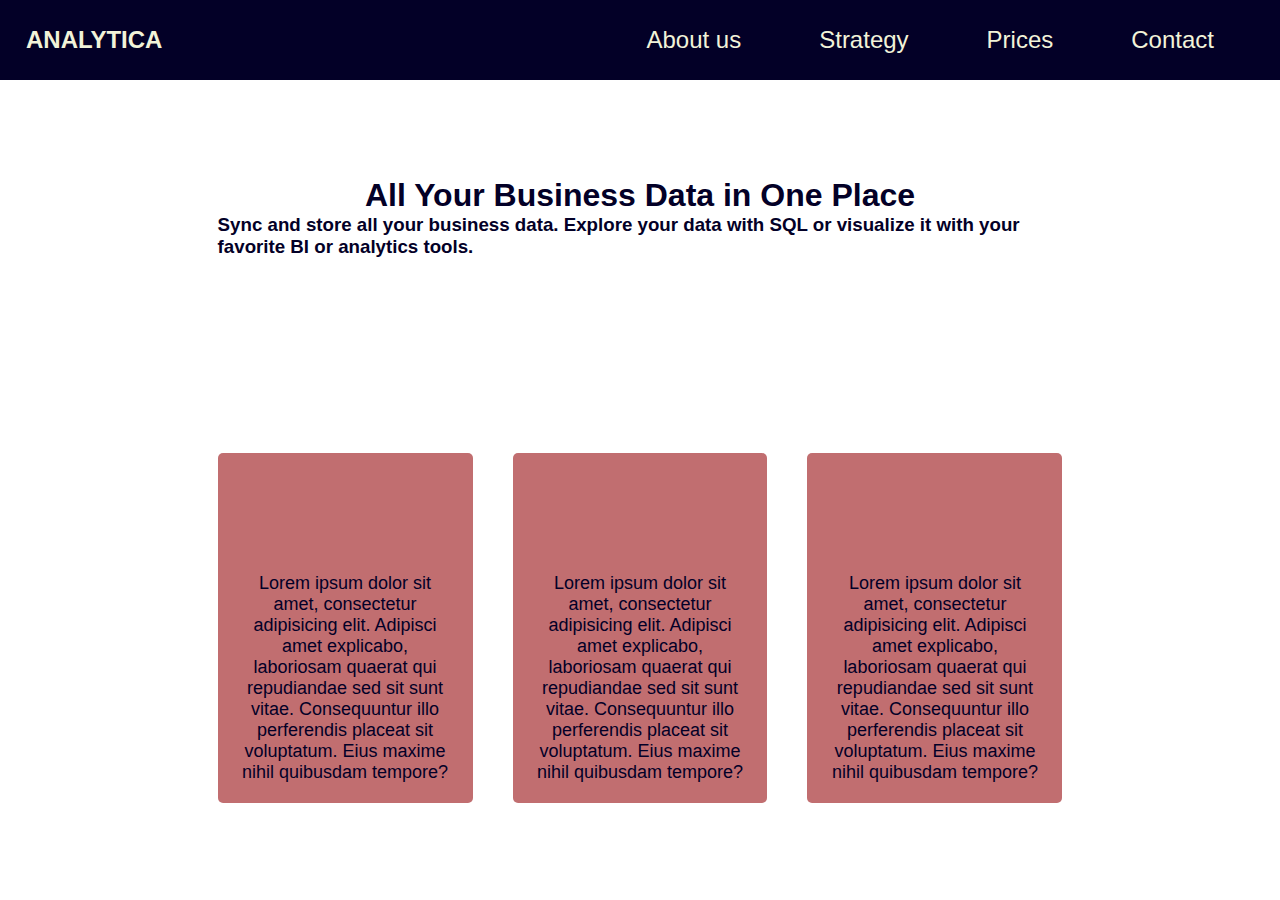
<file: deel-3-webpagina/index.html>
<!DOCTYPE html>
<html lang="en">
<head>
    <meta charset="UTF-8">
    <meta name="viewport" content="width=device-width, initial-scale=1, minimum-scale=1"/>
    <link rel="stylesheet" href="styles/styles.css">
    <title>Flexbox opdracht 3</title>
</head>
<body>
    <header>
        <h2>ANALYTICA</h2>
        <nav>
            <a href="#">About us</a>
            <a href="#">Strategy</a>
            <a href="#">Prices</a>
            <a href="#">Contact</a>
        </nav>
    </header>
    <div class="main-container">
        <div class="main-item"></div>
        <main>
            <div class="title-container">
                <h1>All Your Business Data in One Place</h1>
                <h3>Sync and store all your business data. Explore your data with SQL or visualize it with your favorite BI or
                    analytics tools.</h3>
            </div>
            <div class="article-container">
                <article>
                    <p>Lorem ipsum dolor sit amet, consectetur adipisicing elit. Adipisci amet explicabo, laboriosam quaerat qui repudiandae sed sit sunt vitae. Consequuntur illo perferendis placeat sit voluptatum. Eius maxime nihil quibusdam tempore?</p>
                </article>
                <article>
                    <p>Lorem ipsum dolor sit amet, consectetur adipisicing elit. Adipisci amet explicabo, laboriosam quaerat qui repudiandae sed sit sunt vitae. Consequuntur illo perferendis placeat sit voluptatum. Eius maxime nihil quibusdam tempore?</p>
                </article>
                <article>
                    <p>Lorem ipsum dolor sit amet, consectetur adipisicing elit. Adipisci amet explicabo, laboriosam quaerat qui repudiandae sed sit sunt vitae. Consequuntur illo perferendis placeat sit voluptatum. Eius maxime nihil quibusdam tempore?</p>
                </article>
            </div>
        </main>
        <div class="main-item"></div>
    </div>
</body>
</html>
</file>
<file: deel-3-webpagina/styles/styles.css>
/**************************** RESET *********************************/

* {
    box-sizing: border-box;
    font-family: Inter, sans-serif;
    color: #030027;
    padding: 0;
    margin: 0;
}


/************************** PROPERTIES *******************************/


h1, h3, p {
    color: #030027;
}

article p {
    font-size: 18px;
    text-align: center;
    align-self: flex-end;
}

h2, a {
    color: #F2F3D9;
}

a {
    text-align: center;
}


/************************* POSITIONING ******************************/


body {
    display: flex;
    flex-direction: column;
    height: 100vh;
}

header {
    display: flex;
    flex-direction: row;
    background-color: #030027;
    flex: 0 0 80px;
}

nav {
    flex-grow: 1;

    display: flex;
    flex-direction: row;
    justify-content: flex-end;
    column-gap: 26px;
}

nav * {
    font-family: Inter, sans-serif;
    font-size: 24px;
    text-decoration: none;
    margin: 26px;
}

nav:last-child {
    margin-right: 40px;
}

header h2 {
    margin: 26px;
}

.main-container {
    flex-basis: 100vw;
    flex-grow: 1;

    display: flex;
    flex-direction: row;
}

.main-item {
    flex-basis: 17vw;
    min-width: 40px;
}

main {
    flex-basis: 66vw;

    display: flex;
    flex-direction: column;
    justify-content: space-around;
}

.title-container {
    display: flex;
    flex-direction: column;
}

.title-container * {
    align-self: center;
}

.article-container {
    display: flex;
    flex-direction: row;
    justify-content: center;
    column-gap: 40px;
}

.article-container article {
    flex-grow: 1;

    display: flex;
    flex-direction: row;
    flex-wrap: wrap;

    max-width: 280px;
    height: 350px;

    background-color: #C16E70;
    padding: 20px;
    border-radius: 5px;
}
</file>
